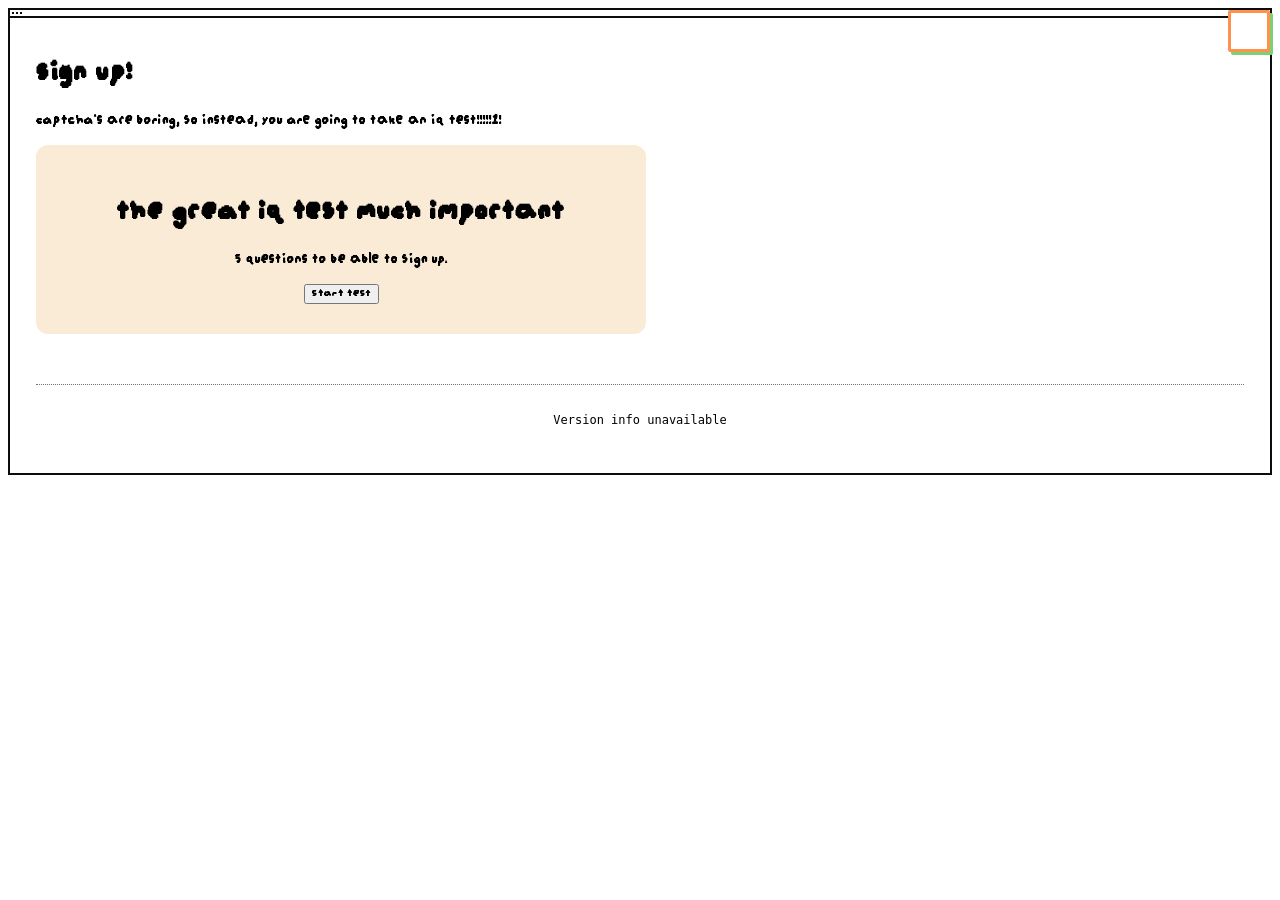
<file: signin/index.html>
<!DOCTYPE html>
<html lang="en">
<head>
    <meta charset="UTF-8">
    <meta name="viewport" content="width=device-width, initial-scale=1.0">
    <title>iq test</title>
    <link rel="stylesheet" href="../cool.css?v=global-font-2">
    <link rel="stylesheet" href="iq.css">
    <script>
        const currentTheme = localStorage.getItem('theme');
        if (currentTheme === 'dark') {
            document.documentElement.classList.add('dark-mode');
        }
    </script>
</head>
<body>
    <button id="theme-toggle" type="button" aria-label="Switch to dark mode" title="Switch to dark mode" aria-pressed="false"><i class="fa-solid fa-circle-half-stroke" aria-hidden="true"></i></button>
    <h1>Sign Up!</h1>
    <p>captcha's are boring, so instead, you are going to take an iq test!!!!!1!</p>
    <div class="test-container">
        <div id="welcome-screen" class="screen">
            <h1>the great iq test much important</h1>
            <p>5 questions to be able to sign up.</p>
            <button id="start-btn">start test</button>
        </div>
        <div id="quiz-screen" class="screen hidden">
            <div class="progress-bar-container">
                <div id="progress" class="progress-bar"></div>
            </div>
            <h2 id="question-text">loading</h2>
            <div id="options-container" class="options-grid">
                <!--intergectef by js :DD-->
            </div>
        </div>
        <div id="results-screen" class="screen hidden">
            <h2>test complete..!</h2>
            <div class="score-badge">
                <span id="iq-score">-1</span>
                <p>estimated iq</p>
            </div>
            <p id="iq-classification">of average intelligence</p>
            <p>youre not ai i think</p>
            <button id="restart-btn">retake test (why)</button>
            <button id="redirect">continue to login/signup</button>
        </div>
    </div>
    <footer>
        <div id="deployment-info">Loading version info...</div>
    </footer>
    <script src="../build-info.js"></script>
    <script src="../prefrences.js?v=global-font-2"></script>
    <script src="../backend/iq.js"></script>
    <script src="../backend/holiday-effects.js"></script>
</body>
</html>
</file>
<file: cool.css>
@font-face {
    font-family: 'Isometric';
    src: url('fonts/isometric.ttf') format("ttf");
    font-weight: normal;
    font-style: normal;
    font-display: swap;
}

@font-face {
    font-family: 'Pixel';
    src: url('fonts/augiepixel.ttf');
    font-weight: normal;
    font-style: normal;
    font-display: swap;
}

@font-face {
    font-family: 'OpenDyslexic';
    src: url('fonts/OpenDyslexic-Regular.otf');
}

:root {
    --bg-color: #ffffff;
    --text-color: black;
    --site-font: 'Pixel';
    color-scheme: light;
}

.dark-mode {
    --bg-color: #121212;
    --text-color: #f5f5f5;
    color-scheme: dark;
}

body {
    font-family: var(--site-font);
    font-size: medium;
    background-color: var(--bg-color);
    color: var(--text-color);
    border-image:  url('[data-uri]') 14 /  14px / 0 round;
    border-width:  28px;
    border-style:  solid; 
}

.dark-mode body {
    border-color: transparent;
}

.dark-mode body::after {
    content: "";
    position: fixed;
    inset: 0;
    z-index: 2147483646;
    border: 28px solid transparent;
    border-image: inherit;
    filter: invert(1);
    pointer-events: none;
}

.what {
    border-image:  url('[data-uri]') 14 /  14px / 0 round;
    border-width:  14px;
    border-style:  solid; 
    padding-left: 4px;
}
  
.freg {
    border-image:  url('[data-uri]') 28 /  28px / 0 round;
    border-width:  28px;
    border-style:  solid; 
}

.love {
    border-image:  url('[data-uri]') 28 /  28px / 0 round;
    border-width:  28px;
    border-style:  solid; 
}

.cloud {
    border-image:  url('[data-uri]') 28 /  28px / 0 round;
    border-width:  28px;
    border-style:  solid; 
}

.made-with {
    color: #333;
    font-size: 1.5rem;
}

#changing-text {
    color: #0066cc;
    font-weight: bold;
}

.cursor {
    display: inline-block;
    animation: blink 0.7s infinite;
}

@keyframes blink {
    0%, 100% {opacity: 1;}
    50% {opacity: 0;}
}

.subtitle-text {
    font-size: 1.1rem;
    color: #666;
    font-style: italic;
}

summary {
    font-weight: bold;
}

.gallery-container {
    display: grid;
    grid-template-columns: repeat(auto-fit, minmax(250px, 1fr));
    gap: 20px;
    padding: 20px;
}

.gallery-item {
    position: relative;
    overflow: hidden;
    border-radius: 8px;
}

.gallery-item img {
    width: 100%;
    height: 275px;
    object-fit: cover;
    display: block;
}

.gallery-item .caption {
    padding: 15px;
    text-align: center;
    background: #ffffff;
    font-size: 14px;
    color: #333;
}

.emoji {
    height: 10px;
    width: 10px;
}

button {
    font-family: var(--site-font);
}

input,
select,
textarea,
pre {
    font-family: var(--site-font);
}

#theme-toggle {
    position: fixed;
    top: 10px;
    right: 10px;
    z-index: 100000000000000000;
    display: grid;
    width: 42px;
    height: 42px;
    padding: 0;
    place-items: center;
    border: 3px solid #ff914d;
    border-radius: 2px;
    background-color: var(--bg-color);
    color: var(--text-color);
    box-shadow: 3px 3px 0 #7cd175;
    cursor: pointer;
}

#theme-toggle i {
    font-size: 18px;
}

#theme-toggle:active {
    transform: translate(3px, 3px);
    box-shadow: none;
}

#theme-toggle:focus-visible {
    outline: 3px solid #ffbc42;
    outline-offset: 2px;
}

nav.cloud {
    padding-right: 145px;
}

.dark-mode .container {
    background-color: #263543;
}

.dark-mode .textbox {
    background-color: #28261e;
    border-color: #5f5739;
}

.dark-mode #tour-text {
    color: #f5f1df;
}

@supports (color: light-dark(white, black)) {
    :root {
        --bg-color: light-dark(#ffffff, #121212);
        --text-color: light-dark(#000000, #f5f5f5);
    }

    .made-with {
        color: light-dark(#333333, #dddddd);
    }

    #changing-text {
        color: light-dark(#0066cc, #80bdff);
    }

    .subtitle-text {
        color: light-dark(#666666, #bbbbbb);
    }

    .gallery-item .caption {
        background: light-dark(#ffffff, #242424);
        color: light-dark(#333333, #eeeeee);
    }

    .dark-mode .container {
        background-color: light-dark(rgb(195, 227, 255), #263543);
    }

    .dark-mode .textbox {
        background-color: light-dark(#fbf7e3, #28261e);
        border-color: light-dark(#e8dbb0, #5f5739);
    }

    .dark-mode #tour-text {
        color: light-dark(#4a3c31, #f5f1df);
    }
}

footer {
    margin-top: 50px;
    padding: 20px;
    text-align: center;
    border-top: 1px dotted #727272;
}

#deployment-info {
    margin-top: 8px;
    font-size: 12px;
    font-family: monospace;
}

#deployment-info a {
    color: #0066cc;
    text-decoration: wavy;
}

#deployment-info a:hover {
    text-decoration: underline;
}

#holiday-decoration {
    position: fixed;
    top: 0;
    left: 0;
    z-index: 10000000000000000000000;
    pointer-events: none;
    font-size: 2.5rem;
    animation: holiday-bounce 12s linear infinite;
}

@keyframes holiday-bounce {
    0%   { transform: translate(2vw, 10vh); }
    25%  { transform: translate(75vw, 25vh); }
    50%  { transform: translate(55vw, 75vh); }
    75%  { transform: translate(5vw, 55vh); }
    100% { transform: translate(2vw, 10vh); }
}

@media (prefers-reduced-motion: reduce) {
    #holiday-decoration {
        animation: none;
        top: auto;
        left: auto;
        right: 1rem;
        bottom: 1rem;
    }
}

html.holiday-halloween body {
    border-image-source: url("[data-uri]");
}
</file>
<file: signin/iq.css>
.test-container {
    background-color: antiquewhite;
    padding: 30px;
    border-radius: 12px;
    width: 100%;
    text-align: center;
    max-width: 550px;
}

.hidden {
    display: none !important;
}

.progress-bar-container {
    background: #e0e0e0;
    border-radius: 6px;
    height: 8px;
    width: 100%;
    margin-bottom: 25px;
}

.progress-bar {
    background: #4a90e2;
    height: 100%;
    width: 0%;
    transition: width 0.3s ease;
}

.options-grid {
    display: flex;
    flex-direction: column;
    gap: 12px;
    margin-top: 20px;
}

.option-btn {
    background: #f9f9f9;
    border: 2px solid #e0e0e0;
    border-radius: 8px;
    padding: 15px;
    font-size: 16px;
    transition: all 0.2s ease;
}

.score-badge {
    background: #edf4fe;
    color: #4a90e2;
    width: 140px;
    height: 140px;
    border-radius: 50%;
    margin: 20px auto;
    display: flex;
    flex-direction: column;
    justify-content: center;
    align-items: center;
}

#iq-score {
    font-size: 38px;
    font-weight: bold;
}

#iq-classification {
    font-size: 18px;
    font-weight: 600;
    margin-bottom: 25px;
}
</file>
